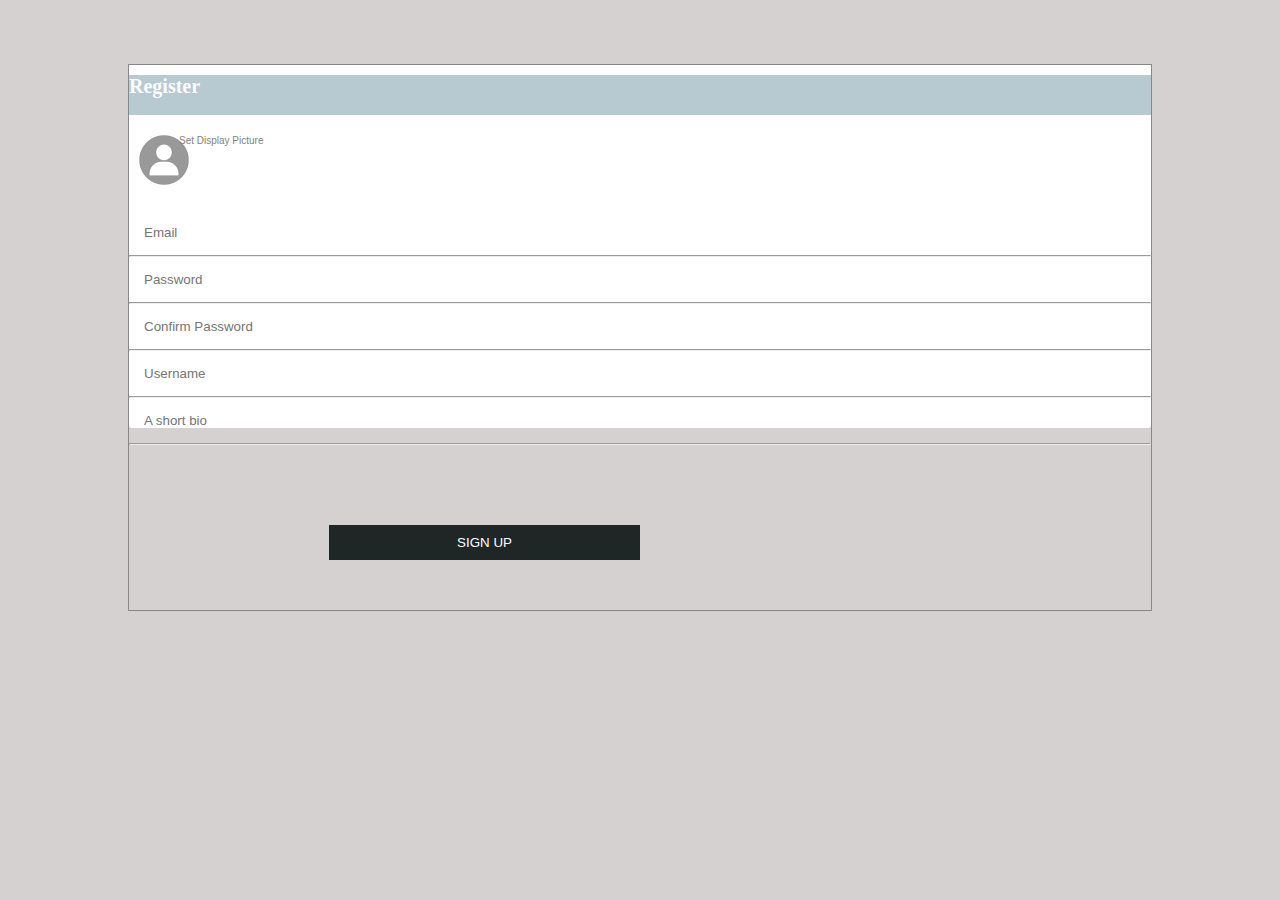
<file: signup.html>
<!DOCTYPE html>
<html>
    <head>
        <meta name="viewport" content="width=device-width, initialscale=1.0">
        <title>TensorIot</title>
        <link rel="StyleSheet" href="style.css">
        <!-- <script src="https://kit.fontawesome.com/48be085bc0.js" crossorigin="anonymous"></script> -->
    </head>
    <body>
        <script src="https://ajax.googleapis.com/ajax/libs/jquery/3.6.1/jquery.min.js"></script>
        <scrpt src="https://cdnjs.cloudflare.com/ajax/libs/parsley.js/2.9.2/parsley.min.js" ></script>

        <!-- <div class="container"> -->
            <div class="form-box animate">
                
                    <form>
                        
                         <div class="input-group">
                            
                            <div class="title" style="margin-top: 10px;">
                                <h1 id="htitle" style="font-size: 20px;">Register</h1>
                            </div>
                                

                            <div class="disPic">

                                <div class="userIcontainer">
                                    <img src="userimg.png" class="userImg" width="70px"; height="70px" />
                                </div>

                                <div class="disPicContent">
                                    Set Display Picture
                                </div>

                            </div>
                            
                            <div class="input-field email-input" id="emailField" >
                                <!-- <i class="fa-solid fa-user"></i> -->
                                <input type="email"  placeholder="Email">
                            </div>
                            <hr>

                            <div class="input-field">
                                <!-- <i class="fa-solid fa-lock"></i> -->
                                <input type="password" placeholder="Password">
                            </div>
                            <hr>

                            <div class="input-field">
                                <!-- <i class="fa-solid fa-lock"></i> -->
                                <input id="cpswd" type="password" placeholder="Confirm Password"><br>
                            </div>
                            <hr>

                            <div class="input-field">
                                <!-- <i class="fa-solid fa-person"></i> -->
                                <input id="uname" type="text" placeholder="Username">
                            </div>
                            <hr>

                            <div class="input-field">
                                <!-- <i class="fa-brands fa-wpforms"></i> -->
                                <input id="bio" type="text" placeholder="A short bio">
                            </div>
                            <hr><br><br><br>

                         </div>

                         <div class="btn1-field">
                            <button type="button" id="signupBtn" onclick="window.location.href='thankYou.html';">SIGN UP</button>
                         </div>

                    </form>  

                </div>
        <!-- </div> -->

        <!-- <script>
            let signupBtn = document.getElementById("signupBtn");
            let emailField = document.getElementById("emailField");

            signupBtn.onclick = function(){
                emailField.style.maxheight = "0";
                title.innerHTML = "Register";
                loginBtn.classList.add("disabled");
                signupBtn.classList.remove("disabled");
            }

        </script> -->

        <script>
            $(document).ready(function(){
            $('form').parsley();
            });
        </script>

    </body>    

</html>
</file>
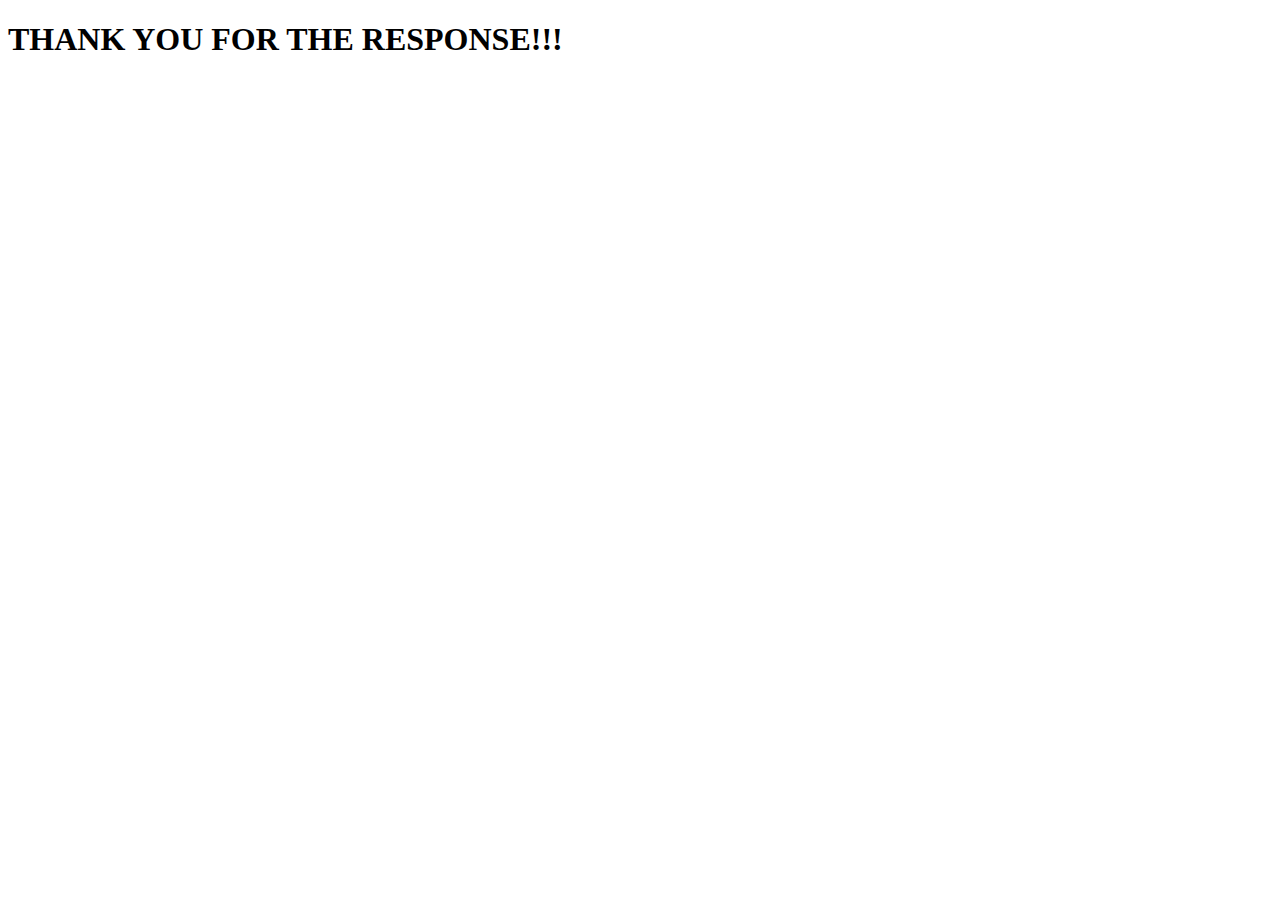
<file: thankYou.html>
<!DOCTYPE html>
<html lang="en">
<head>
    <meta charset="UTF-8">
    <meta http-equiv="X-UA-Compatible" content="IE=edge">
    <meta name="viewport" content="width=device-width, initial-scale=1.0">
    <title>Document</title>
</head>
<body>
    <div class="thank">
        <h1>THANK YOU FOR THE RESPONSE!!!</h1>
    </div>
    
</body>
</html>
</file>
<file: style.css>
*{
    margin:0;
    padding:0;
    font-family: 'Poppins', sans-serif;
    box-sizing: border-box;
    background-color:rgb(214, 209, 209);
}

.container{
    width: 100%;
    height: 100%;
    font-family: Georgia, serif;
    background-image: linear-gradient(rgba(0,0,50,0.8), rgba(0,0,50,0.8)); 
    background-position: center;
    background-size: cover;
    background-color:whitesmoke;
}

.form-box{
    /* width: 40%;
    /* height: fit-content; 
    max-width: 400px;
    position: absolute;
    top: 50%;
    left: 50%;
    transform: translate(-50%, -50%);
    background: #fff;
    padding: 50px 60px 70px;
    text-align: center; */

    /* to make it responsive */

    background-color: #fefefe;
    margin: 5% auto 15% auto;
    border: 1px solid #888;
    width: 80%;
}


.animate {
    -webkit-animation: animatezoom 0.6s;
    animation: animatezoom 0.6s
}

.form-box h1{
    height: 40px;
    font-family: Georgia, serif;;
    font-size: 20px;
    margin-top: 0px;
    margin-left: 0px;
    color: rgb(253, 251, 251);
    position: relative;
    background-color: rgb(183, 201, 209) ;
    text-align: left;
}

/*.form-box h1::after{
    content: '';
    width: 30px;
    height: 4px;
    border: radius 3px; 
    position: absolute;
    bottom: -12px;
    left: 50%;
    transform: translate(-50px);
    background-color: grey ;
}*/

.input-field{
    background: rgb(255, 255, 255);
    /* margin-top: 3px; */
    margin: 15px 0;
    border-radius: 3px;
    display: flex;
    align-items:center;
    max-height: 15px;
    transition: max-height 0.5s;
    overflow: hidden;
    text-align: right !important; 
}

input{
    width: 100%;
    background: transparent;
    border:0;
    outline: 0;
    padding: 18px 15px;
}

.input-field i{
    margin-left: 15px;
    color:rgb(199, 22, 22);
}

form p{
    text-align: left;
    font-size: 13px;
}

form a{
    text-decoration: none;
    color:darkgrey ;
}

.btn-field{
    width: 100%;
    display: flex;
    justify-content: space-between;
}

.btn1-field{
    width: 50%;
    display: flex;
    justify-content: space-between;
}
.btn1-field button{
    /* to make it responsive */
    background: rgba(25, 35, 35, 0.982);
    color: #fff;
    padding: 10px 40px; 
    /* margin: 0px 0;  */
    margin-bottom: 50px;
    margin-left: 200px;
    border: none;
    outline: 0;
    cursor: pointer;
    width: 100%;
    /* transition: background 1s; */
}
.btn-field button{
    /* flex-basis: 100%;
    background: rgba(25, 35, 35, 0.982);
    color: #fff;
    height: 40px;
    border-radius: 0px;
    margin: 8px 0;
    width: 100%;
    padding: 14px 20px;
    border: 0;
    outline: 0;
    cursor: pointer;
    transition: background 1s; */

    /* to make it responsive */
    background: rgba(25, 35, 35, 0.982);
    color: #fff;
    padding: 14px 20px;
    margin: 0px 0;
    margin-left: 8px;
    border: none;
    outline: 0;
    cursor: pointer;
    width: 95%;
    transition: background 1s;
}

.input-group{
    margin-bottom: 100px ;
    height: 350px;
    background-color: white;
}

.btn-field button.disabled{
    background: #eaeaea;
    color: #555;
}

.contain{
    justify-content: center;
}


#htitle{
    width: 100%;
    /* margin: 0 20px; */
    justify-content: center;
    text-align: center left;
    max-width: container;
}

/* .title{
    font-size: 100px;
    display: flex;
    /* margin-top: 5px !important; 
    margin: 0 20px;
    /* background-color:grey; 

}
.title  h1{
    font: size 20px !important;
} */
.or p{
    
    font-family: sans-serif;
    margin: 10px auto;
    text-align: center;
    font-size: 10px;
    max-width: 600px;
    position:relative;
    background: white;
        
}

.or p::before{
        content: "";
        display:block;
        width: 90px;
        height:0.5px;
        background: rgb(174, 172, 172);
        position: absolute;
        left: 30px;
        right: 30px;
        top: 50%;
        /* z-index: -2; */
    }

.or p::after{
        content: "";
        display:block;
        width: 90px;
        height:0.5px;
        background: rgb(174, 172, 172);
        position: absolute;
        
        right: 30px;
        top: 50%;
        /* z-index: -2; */
    } 
span{
    background: #fff
}

.userIcontainer{
    border-radius: 50%;
    width: 100px;
    height: 50px;
    background: transparent;
}

.disPic{
    margin-top: 10px;
    height: 20px; 
    position: relative;
    width: 100%;
    background: transparent;
}

.disPicContent{
    font-size: 10px;
    top: 10px;
    left: 50px;
    background: transparent;
    position: absolute;
    color: rgb(129, 130, 130);
}

.email-input{
    margin-top:80px !important;
}

.thank{
    background-color: azure;
}

.input-group .email-error,
.input-group .pswd-error{
    margin-top: 0px;
    width:322px;
    font-size: 12px;
    color: #c62828;
    background:  #eaacac;
    text-align: center;
    padding: 5px 8px;
    border-radius: 3px;
    border: 1px solid #Ea9a9a;
    display: none;
}
</file>
